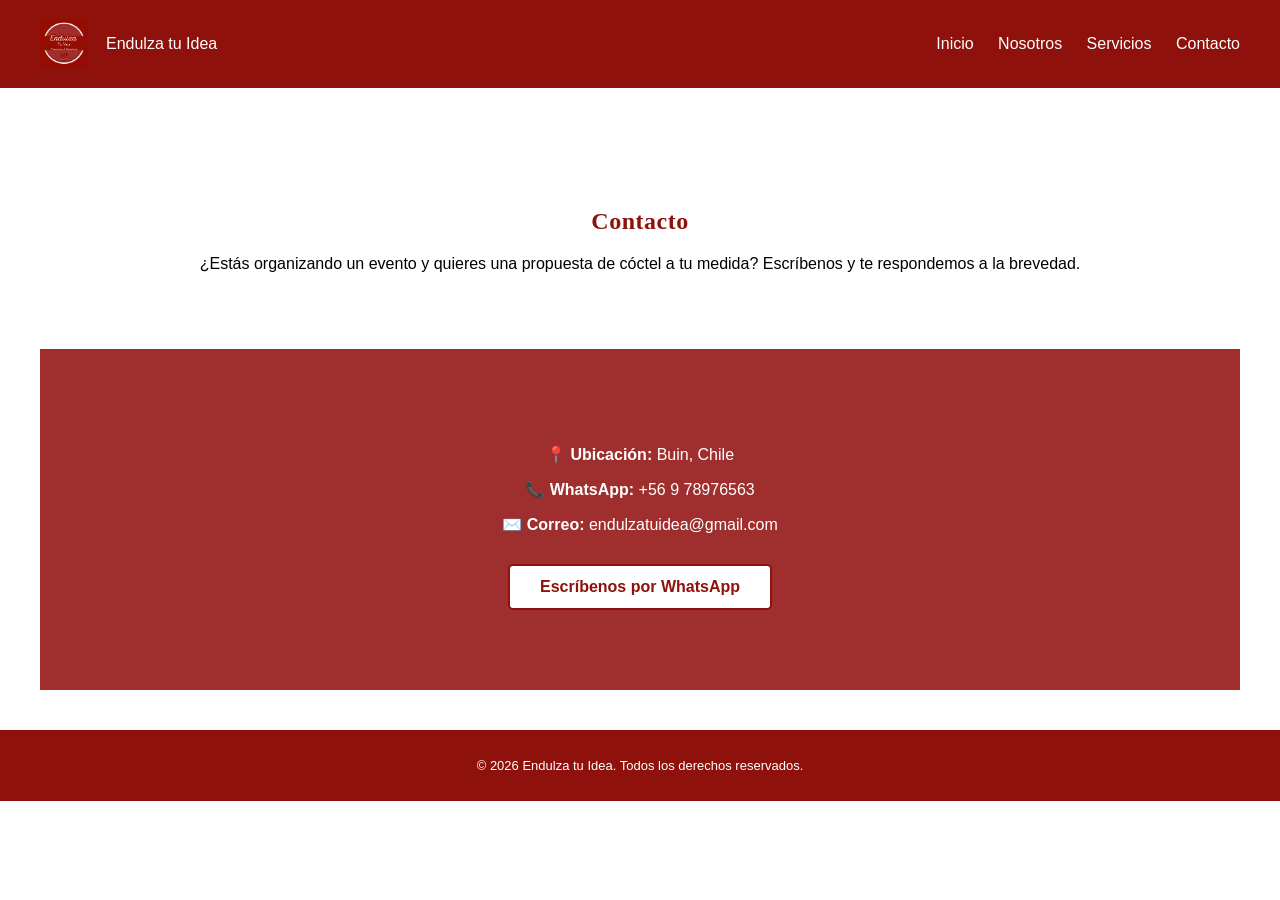
<file: contacto.html>
<!DOCTYPE html>
<html lang="es">
<head>
  <meta charset="UTF-8">
   <meta name="viewport" content="width=device-width, initial-scale=1.0">
  <title>Nosotros | Endulza tu Idea</title>
  <link rel="stylesheet" href="style.css">
</head>
<body>
    
<header class="header">
  <div class="brand">
    <img src="assets/img/logo.jpeg.jpeg" alt="Endulza tu Idea" class="logo-img">
    <span class="brand-title">Endulza tu Idea</span>
  </div>

  <nav class="nav">
    <a href="index.html">Inicio</a>
    <a href="nosotros.html">Nosotros</a>
    <a href="servicios.html">Servicios</a>
    <a href="contacto.html">Contacto</a>
  </nav>
</header>


  <main>

  <section class="page fade-in">
    <h1>Contacto</h1>
    <p>
      ¿Estás organizando un evento y quieres una propuesta de cóctel a tu medida?
      Escríbenos y te respondemos a la brevedad.
    </p>
  </section>

  <section class="contact fade-in">
    <div class="contact-info">
        <p><strong>📍 Ubicación:</strong> Buin, Chile</p>
      <p><strong>📞 WhatsApp:</strong> +56 9 78976563</p>
      <p><strong>✉️ Correo:</strong> endulzatuidea@gmail.com</p>
    </div>

    <div class="contact-action">
      <a class="btn" href="https://wa.me/56978976563" target="_blank">
        Escríbenos por WhatsApp
      </a>
    </div>
  </section>

</main>
<footer class="footer-minimal">
  <p>© 2026 Endulza tu Idea. Todos los derechos reservados.</p>
</footer>



</body>
</html>
</file>
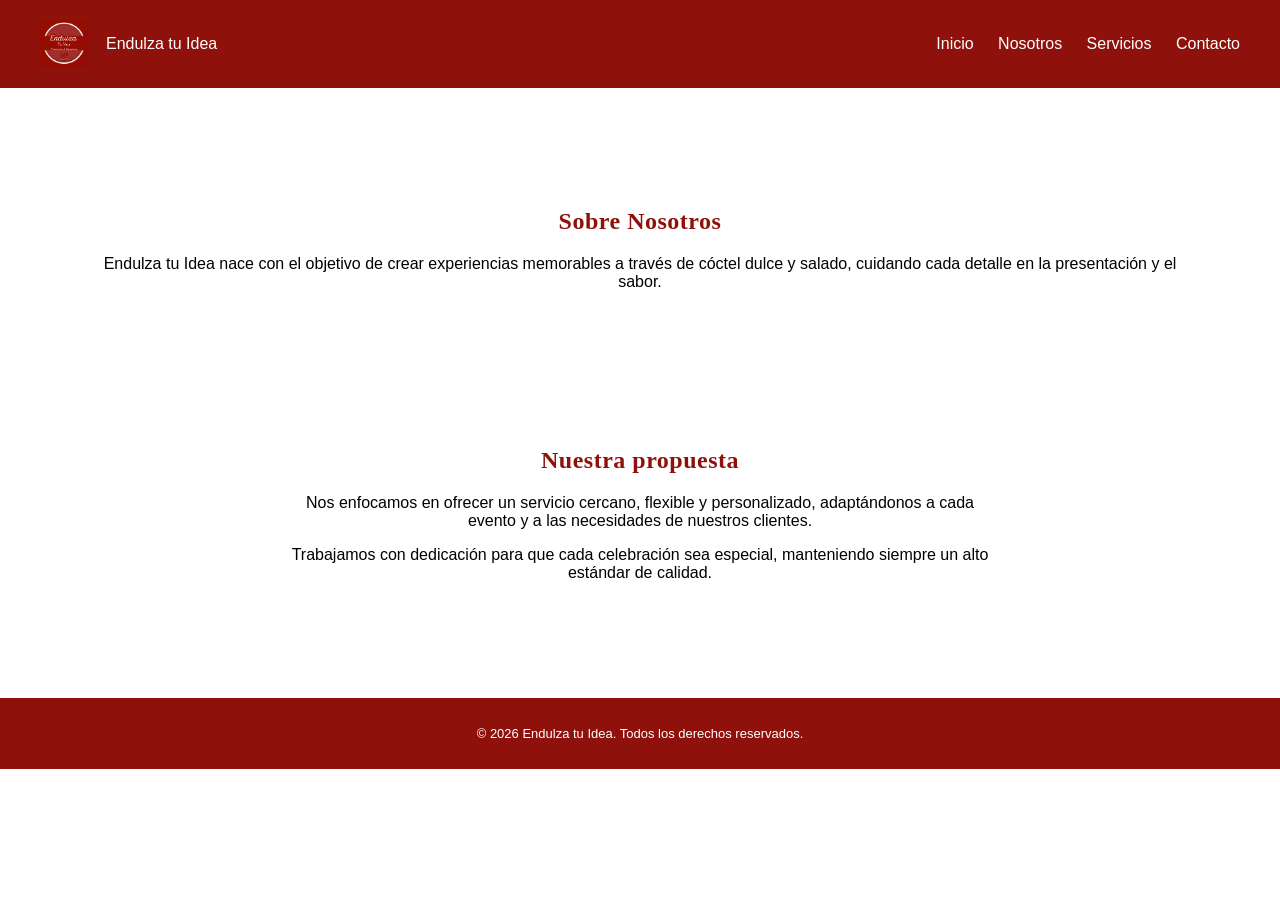
<file: nosotros.html>
<!DOCTYPE html>
<html lang="es">
<head>
  <meta charset="UTF-8">
   <meta name="viewport" content="width=device-width, initial-scale=1.0">
  <title>Nosotros | Endulza tu Idea</title>
  <link rel="stylesheet" href="style.css">
</head>
<body>

  <header class="header">
  <div class="brand">
    <img src="assets/img/logo.jpeg.jpeg" alt="Endulza tu Idea" class="logo-img">
    <span class="brand-title">Endulza tu Idea</span>
  </div>

  <nav class="nav">
    <a href="index.html">Inicio</a>
    <a href="nosotros.html">Nosotros</a>
    <a href="servicios.html">Servicios</a>
    <a href="contacto.html">Contacto</a>
  </nav>
</header>

  <main>

  <section class="page fade-in">
    <h1>Sobre Nosotros</h1>
    <p>
      Endulza tu Idea nace con el objetivo de crear experiencias memorables
      a través de cóctel dulce y salado, cuidando cada detalle en la
      presentación y el sabor.
    </p>
  </section>

  <section class="about fade-in">
    <div class="about-text">
      <h2>Nuestra propuesta</h2>
      <p>
        Nos enfocamos en ofrecer un servicio cercano, flexible y personalizado,
        adaptándonos a cada evento y a las necesidades de nuestros clientes.
      </p>
      <p>
        Trabajamos con dedicación para que cada celebración sea especial,
        manteniendo siempre un alto estándar de calidad.
      </p>
    </div>
  </section>

</main>

<footer class="footer-minimal">
  <p>© 2026 Endulza tu Idea. Todos los derechos reservados.</p>
</footer>


</body>
</html>
</file>
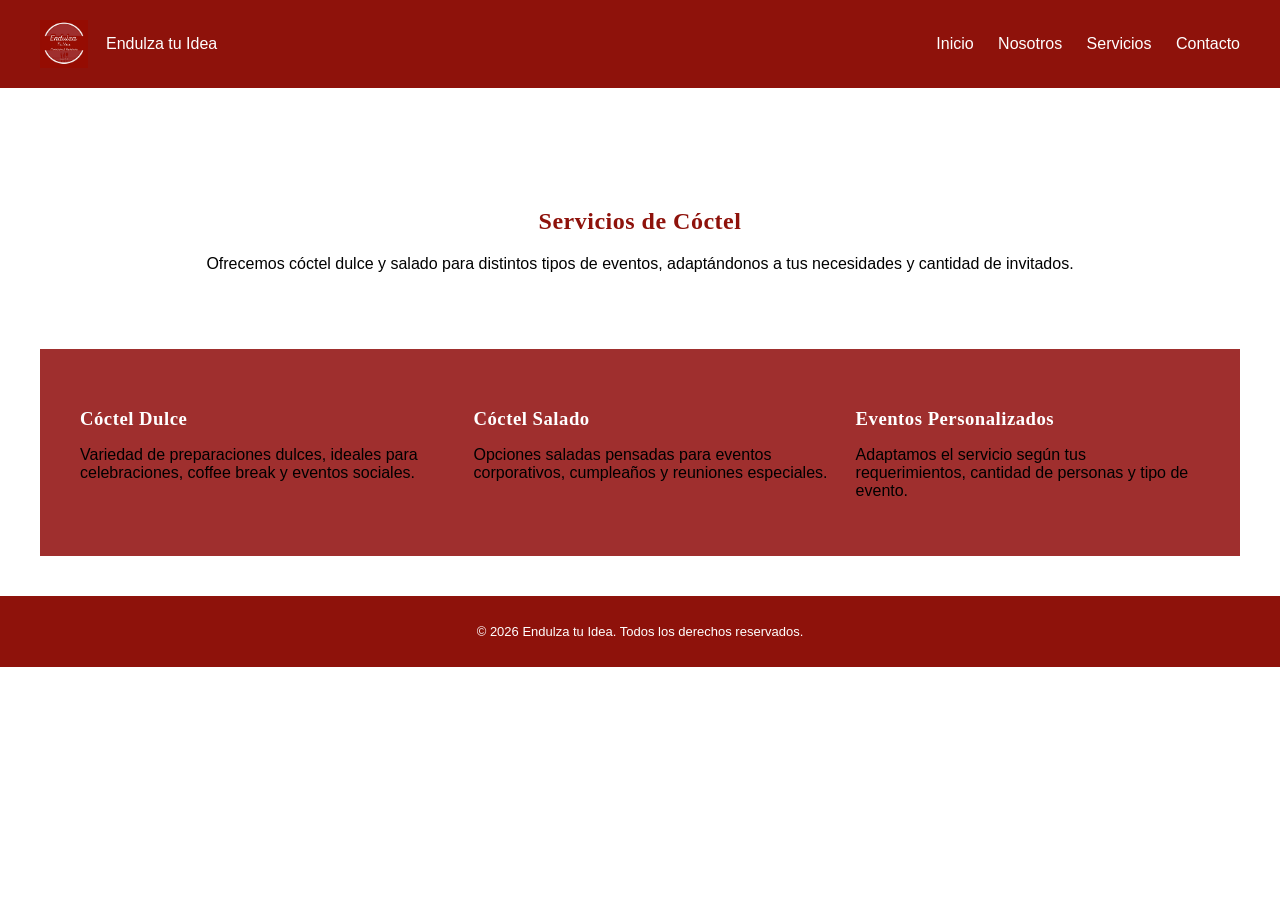
<file: servicios.html>
<!DOCTYPE html>
<html lang="es">
<head>
  <meta charset="UTF-8">
   <meta name="viewport" content="width=device-width, initial-scale=1.0">
  <title>Nosotros | Endulza tu Idea</title>
  <link rel="stylesheet" href="style.css">
</head>
<body>

   <header class="header">
  <div class="brand">
    <img src="assets/img/logo.jpeg.jpeg" alt="Endulza tu Idea" class="logo-img">
    <span class="brand-title">Endulza tu Idea</span>
  </div>

  <nav class="nav">
    <a href="index.html">Inicio</a>
    <a href="nosotros.html">Nosotros</a>
    <a href="servicios.html">Servicios</a>
    <a href="contacto.html">Contacto</a>
  </nav>
</header>

 <main>

  <section class="page fade-in">
    <h1>Servicios de Cóctel</h1>
    <p>
      Ofrecemos cóctel dulce y salado para distintos tipos de eventos,
      adaptándonos a tus necesidades y cantidad de invitados.
    </p>
  </section>

  <section class="services fade-in">
    <div class="service-card">
      <h3>Cóctel Dulce</h3>
      <p>
        Variedad de preparaciones dulces, ideales para celebraciones,
        coffee break y eventos sociales.
      </p>
    </div>

    <div class="service-card">
      <h3>Cóctel Salado</h3>
      <p>
        Opciones saladas pensadas para eventos corporativos,
        cumpleaños y reuniones especiales.
      </p>
    </div>

    <div class="service-card">
      <h3>Eventos Personalizados</h3>
      <p>
        Adaptamos el servicio según tus requerimientos,
        cantidad de personas y tipo de evento.
      </p>
    </div>
  </section>

</main>

<footer class="footer-minimal">
  <p>© 2026 Endulza tu Idea. Todos los derechos reservados.</p>
</footer>


</body>
</html>
</file>
<file: style.css>
body {
  margin: 0;
  font-family: 'Poppins', sans-serif;
  background-color: #ffffff;
  color: #000000;
}



.header {
  display: flex;
  justify-content: space-between;
  align-items: center;
  padding: 20px 40px;
  background-color: #8e120b;
  color: #ffffff;
}


.logo {
  font-size: 22px;
  font-weight: bold;
  color: #ffffff;
}

.nav a {
  margin-left: 20px;
  text-decoration: none;
  color: #ffffff;
  font-weight: 500;
}

.nav a:hover {
  opacity: 0.8;
}


.nav a:hover {
  opacity: 0.8;
}

main {
  padding: 40px;
}

.hero {
  background-color: #9f2f2e;
  color: #ffffff;
  padding: 80px 40px;
  text-align: center;
}

.hero h1 {
  font-size: 36px;
  margin-bottom: 15px;
}

.hero p {
  font-size: 18px;
  margin-bottom: 30px;
}

.btn {
  display: inline-block;
  padding: 12px 30px;
  background-color: #ffffff;
  color: #8e120b;
  text-decoration: none;
  font-weight: bold;
  border-radius: 5px;
  border: 2px solid #8e120b;
}

.btn:hover {
  background-color: #8e120b;
  color: #ffffff;
}

.intro {
  background-color: #ffffff;
  padding: 60px 40px;
  text-align: center;
}

.intro h2 {
  color: #8e120b;
  margin-bottom: 20px;
}


.page {
  padding: 60px 40px;
  text-align: center;
  background-color: #ffffff;
}

.page h1 {
  color: #8e120b;
  margin-bottom: 20px;
}

.services {
  display: flex;
  gap: 20px;
  padding: 40px;
  background-color: #9f2f2e;
}

.service-card h3,
.page h1,
.about-text h2 {
  color: #8e120b;
}

.service-card h3 {
  color: #ffffff;
  margin-bottom: 10px;
}

.about {
  background-color: #ffffff;
  padding: 60px 40px;
  display: flex;
  justify-content: center;
}

.about-text {
  max-width: 700px;
  text-align: center;
}

.about-text h2 {
  color: #8e120b;
  margin-bottom: 20px;
}

.contact {
  background-color: #9f2f2e;
  padding: 60px 40px;
  text-align: center;
  color: #ffffff;
}

.contact-info {
  margin-bottom: 30px;
  font-size: 16px;
}

.logo-img {
  width: 48px;
  height: auto;
  display: block;
}

.brand {
  display: flex;
  align-items: center;
  gap: 18px;
}

.footer-minimal {
  width: 100%;
  background-color: #8e120b;
  color: #ffffff;
  text-align: center;
  padding: 15px 10px;
  font-size: 13px;
  box-sizing: border-box;
}

.contact {
  background-color: #9f2f2e;
  color: #ffffff;
  padding: 80px 40px;
  text-align: center;
}

.contact h1 {
  font-family: 'Playfair Display', serif;
  margin-bottom: 20px;
}

.contact-intro {
  max-width: 600px;
  margin: 0 auto 30px;
  font-size: 16px;
}

.contact-info {
  margin-bottom: 30px;
  font-size: 16px;
}

/* =========================
   RESPONSIVE - CELULAR
   ========================= */
@media (max-width: 768px) {

  @media (max-width: 768px) {

  .service-card {
    background-color: #8e120b;
    padding: 25px 20px;
    border-radius: 8px;
  }

}

  /* Header */
  .header {
    flex-direction: column;
    align-items: center;
    padding: 15px 20px;
  }

  .brand {
    margin-bottom: 15px;
  }

  .logo-img {
    width: 42px;
  }

  .logo {
    font-size: 20px;
  }

  /* Navegación */
  .nav {
    display: flex;
    flex-wrap: wrap;
    justify-content: center;
  }

  .nav a {
    margin: 8px 12px;
    font-size: 14px;
  }

  /* Hero */
  .hero {
    padding: 60px 20px;
  }

  .hero h1 {
    font-size: 26px;
  }

  .hero p {
    font-size: 16px;
  }

  /* Secciones */
  main {
    padding: 20px;
  }

  .intro,
  .page,
  .about,
  .contact {
    padding: 50px 20px;
  }

  /* Botón */
  .btn {
    padding: 12px 24px;
    font-size: 14px;
  }

  /* Footer */
  .footer-minimal {
    font-size: 12px;
    padding: 12px 10px;
  }
}

@media (max-width: 768px) {

  .services {
    flex-direction: column;
    padding: 30px 20px;
  }

  .service-card {
    width: 100%;
    max-width: 100%;
    box-sizing: border-box;
    margin-bottom: 20px;
    text-align: center;
  }

}

.hero {
  background-image: url("assets/images/hero.jpg");
  background-size: cover;
  background-position: center;
  height: 500px;
  display: flex;
  justify-content: center;
  align-items: center;
  position: relative;
}

.hero::before {
  content: "";
  position: absolute;
  inset: 0;
  background: rgba(0, 0, 0, 0.45);
}

.hero-overlay {
  position: relative;
  text-align: center;
  color: white;
  max-width: 800px;
  padding: 20px;
}

.hero-overlay h1 {
  font-size: 42px;
  margin-bottom: 15px;
}

.hero-overlay p {
  font-size: 18px;
  margin-bottom: 25px;
}

.btn-hero {
  background-color: #8e120b;
  color: white;
  padding: 14px 30px;
  text-decoration: none;
  border-radius: 30px;
  font-weight: 600;
}

.carrusel {
  width: 100%;
  max-width: 1200px;
  height: 380px;
  margin: 60px auto;
  overflow: hidden;
  border-radius: 14px;
}

.carrusel-track {
  display: flex;
  height: 100%;
  animation: carrusel 12s infinite;
}

.carrusel-track img {
  min-width: 100%;
  height: 100%;
  object-fit: cover;
}

@keyframes carrusel {
  0% { transform: translateX(0); }
  33% { transform: translateX(-100%); }
  66% { transform: translateX(-200%); }
  100% { transform: translateX(0); }
}

@media (max-width: 768px) {
  .carrusel {
    height: 240px;
  }
}

.fade-in {
  animation: fadeIn 1.2s ease forwards;
}

@keyframes fadeIn {
  from {
    opacity: 0;
    transform: translateY(20px);
  }
  to {
    opacity: 1;
    transform: translateY(0);
  }
}

.service-card {
  transition: transform 0.3s ease, box-shadow 0.3s ease;
}

.service-card:hover {
  transform: translateY(-6px);
  box-shadow: 0 10px 20px rgba(0,0,0,0.15);
}

.nav a {
  position: relative;
}

.nav a::after {
  content: "";
  position: absolute;
  width: 0;
  height: 2px;
  background-color: #ffffff;
  bottom: -6px;
  left: 0;
  transition: width 0.3s ease;
}

.nav a:hover::after {
  width: 100%;
}

.btn {
  transition: background-color 0.3s ease, transform 0.3s ease;
}

.btn:hover {
  transform: scale(1.05);
}

h1, h2, h3 {
  font-family: 'Playfair Display', serif;
  letter-spacing: 0.5px;
}

.hero h1 {
  font-size: 42px;
}

@media (max-width: 768px) {
  .hero h1 {
    font-size: 28px;
  }
}
</file>
